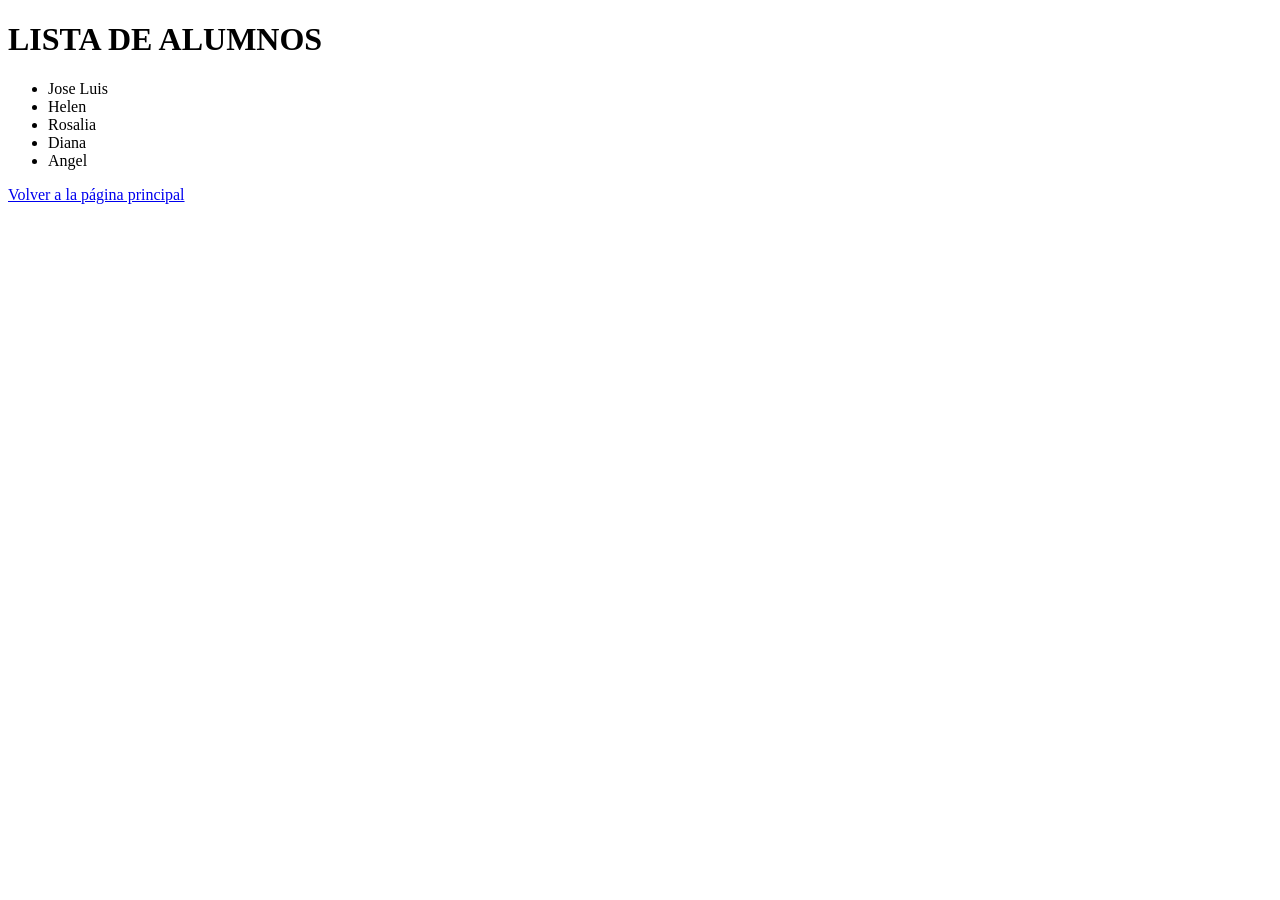
<file: practica_1_introduccion/templates/alunmos.html>
<!DOCTYPE html>
<html lang="es">
<head>
    <meta charset="UTF-8">
    <title>ALUMNOS</title>
</head>
<body>
    <h1>LISTA DE ALUMNOS</h1>
    <ul>
        <li>Jose Luis</li>
        <li>Helen</li>
        <li>Rosalia</li>
        <li>Diana</li>
        <li>Angel</li>
    </ul>
    <a href="/">Volver a la página principal</a>
</body>
</html>
<head>
    <meta charset="UTF-8">
    <title>
        "Menu principal"
    </title>
    <link rel="stylesheet"
    href="{{ url_for('static', filename='css/estilos')}}"
</file>
